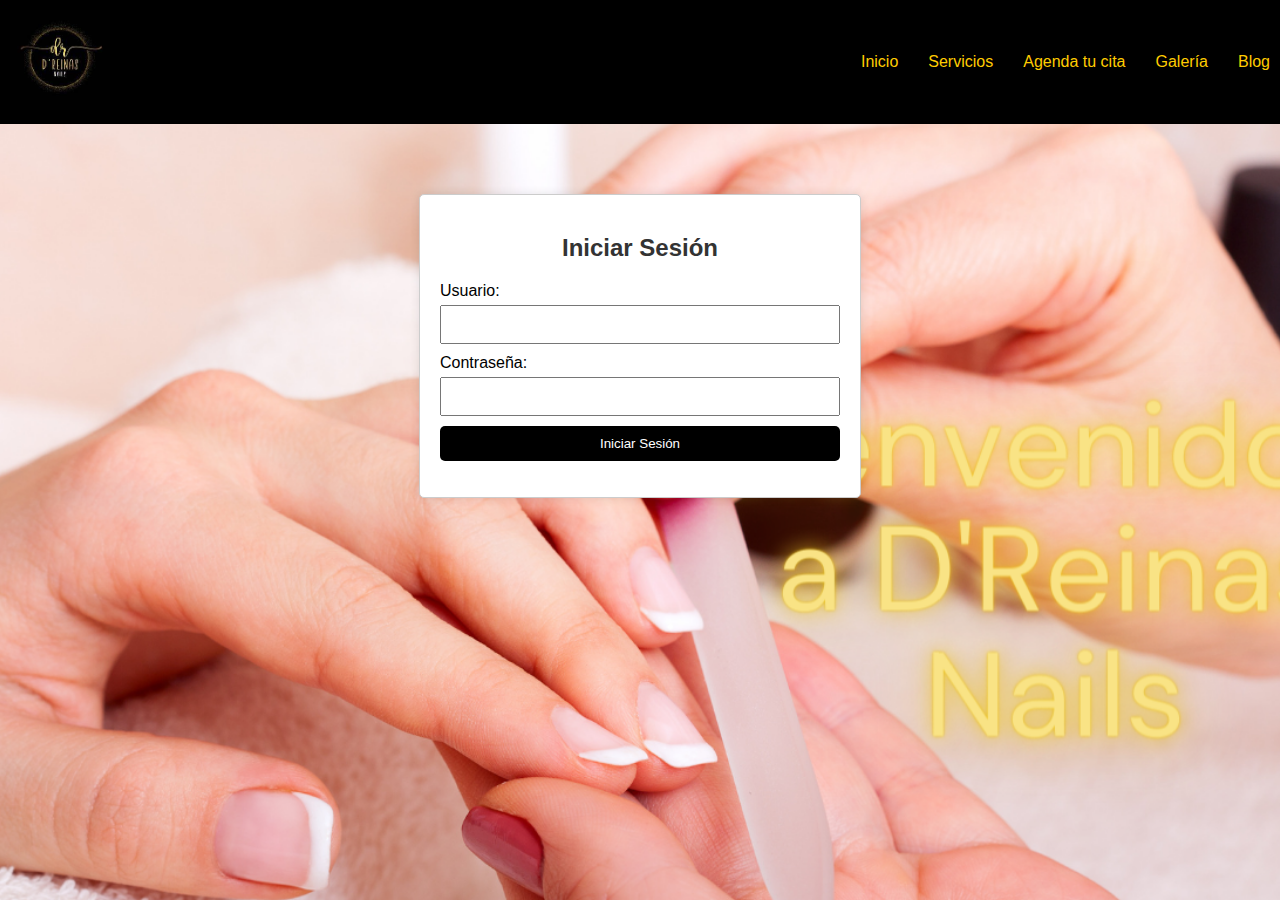
<file: index.html>
<!DOCTYPE html>
<html lang="en">
<head>
  <meta charset="UTF-8">
  <meta name="viewport" content="width=device-width, initial-scale=1.0">
  <title>D'REINAS NAILS</title>
  <link rel="stylesheet" href="styles.css">
</head>
<body class="home-bg">

  <header class="header">
    <div class="logo">
      <img src="img/logo.jpeg" alt="Logo de D'REINAS NAILS">
    </div>
    <nav class="nav">
      <ul>
        <li><a href="index.html">Inicio</a></li>
        <li><a href="servicios.html">Servicios</a></li>
        <li><a href="agenda.html">Agenda tu cita</a></li>
        <li><a href="galeria.html">Galería</a></li>
        <li><a href="blog.html">Blog</a></li>
      </ul>
    </nav>
  </header>

  <main class="main">
    <div id="loginForm">
      <h2>Iniciar Sesión</h2>
      <form id="login">
        <label for="username">Usuario:</label>
        <input type="text" id="username" name="username" required>

        <label for="password">Contraseña:</label>
        <input type="password" id="password" name="password" required>

        <button type="button" onclick="login()">Iniciar Sesión</button>
      </form>
      <p id="loginMessage"></p>
    </div>
  </main>

  <script>
    function login() {
      var username = document.getElementById("username").value;
      var password = document.getElementById("password").value;
      var messageElement = document.getElementById("loginMessage");

      // Aquí puedes realizar la validación del usuario y la contraseña
      // Por ejemplo, comparando con credenciales predefinidas o haciendo una solicitud al servidor.

      // Este es un ejemplo simple para demostración.
      if (username === "usuario" && password === "contrasena") {
        messageElement.innerHTML = "Inicio de sesión exitoso.";
        // Puedes redirigir a otra página o realizar otras acciones después del inicio de sesión.
      } else {
        messageElement.innerHTML = "Credenciales incorrectas. Inténtalo de nuevo.";
      }
    }
  </script>

</body>
</html>
</file>
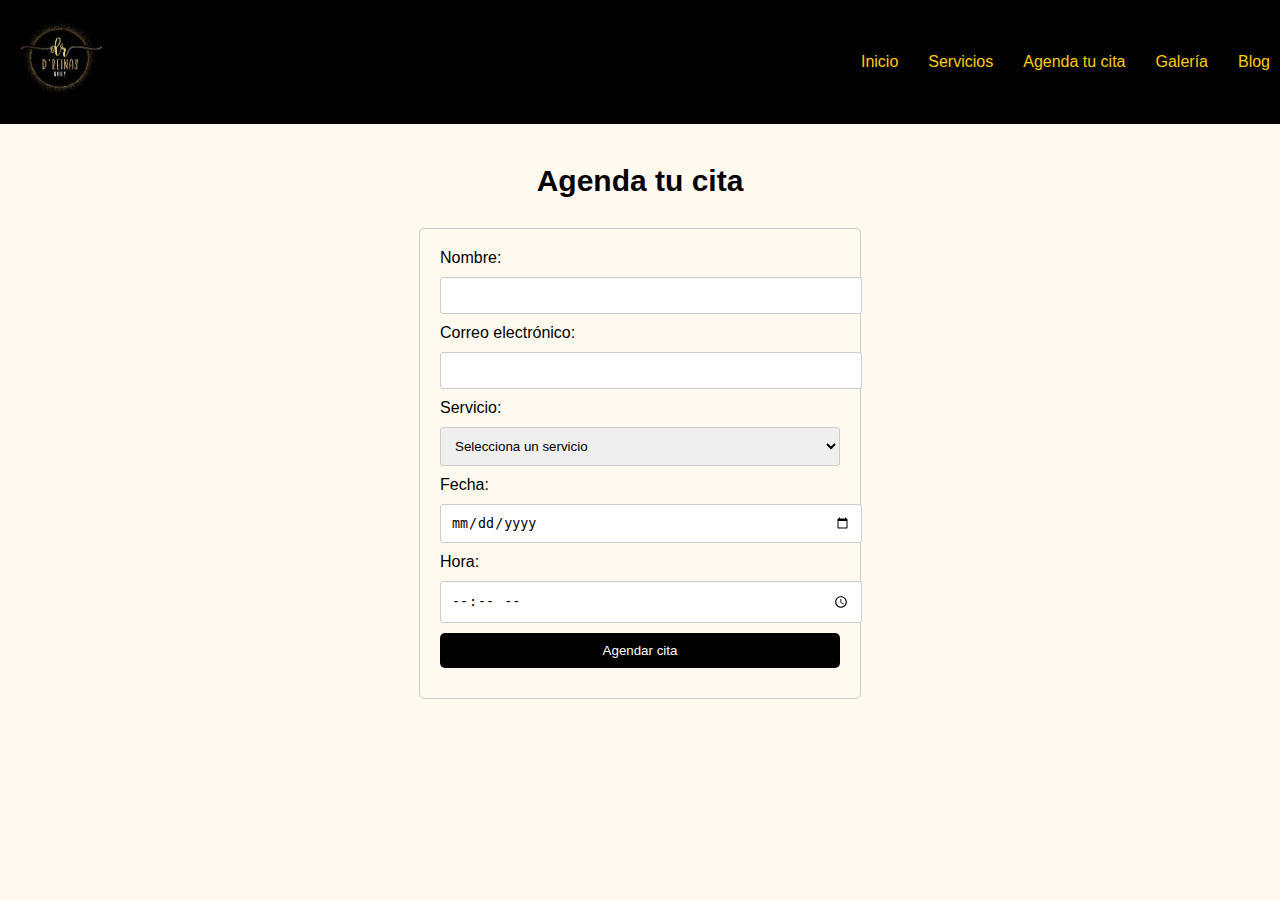
<file: agenda.html>
<!DOCTYPE html>
<html lang="en">
<head>
  <meta charset="UTF-8">
  <meta name="viewport" content="width=device-width, initial-scale=1.0">
  <title>D'REINAS NAILS - Agenda tu cita</title>
  <link rel="stylesheet" href="styles.css">
</head>
<body>
  <!-- Encabezado con el logo y la navegación -->
  <header class="header">
    <div class="logo">
      <!-- Logo de D'REINAS NAILS -->
      <img src="img/logo.jpeg" alt="Logo de D'REINAS NAILS">
    </div>
    <nav class="nav">
      <ul>
        <!-- Botones de navegación -->
        <li><a href="index.html">Inicio</a></li>
        <li><a href="servicios.html">Servicios</a></li>
        <li><a href="agenda.html">Agenda tu cita</a></li> <!-- Enlace a la página de agenda -->
        <li><a href="galeria.html">Galería</a></li>
        <li><a href="blog.html">Blog</a></li>
      </ul>
    </nav>
  </header>

  <!-- Contenido de la página Agenda tu cita -->
  <main class="main">
    <section class="appointment">
      <h1>Agenda tu cita</h1>
      <form class="appointment-form" action="#" method="post">
        <label for="name">Nombre:</label>
        <input type="text" id="name" name="name" required>

        <label for="email">Correo electrónico:</label>
        <input type="email" id="email" name="email" required>

        <label for="service">Servicio:</label>
        <select id="service" name="service" required>
          <option value="">Selecciona un servicio</option>
          <option value="manicura">Manicura Tradicional</option>
          <option value="pedicura">Pedicura</option>
          <option value="manicura">Manicura Semipermanente</option>
          <option value="manicura">Manicura Acrilicas</option>
          <!-- Agrega más opciones de servicios aquí -->
        </select>

        <label for="date">Fecha:</label>
        <input type="date" id="date" name="date" required>

        <label for="time">Hora:</label>
        <input type="time" id="time" name="time" required>

        <input type="submit" value="Agendar cita">
      </form>
    </section>
  </main>

  <!-- Pie de página (opcional) -->
  <footer class="footer">
    <!-- Contenido del pie de página -->
  </footer>

</body>
</html>
</file>
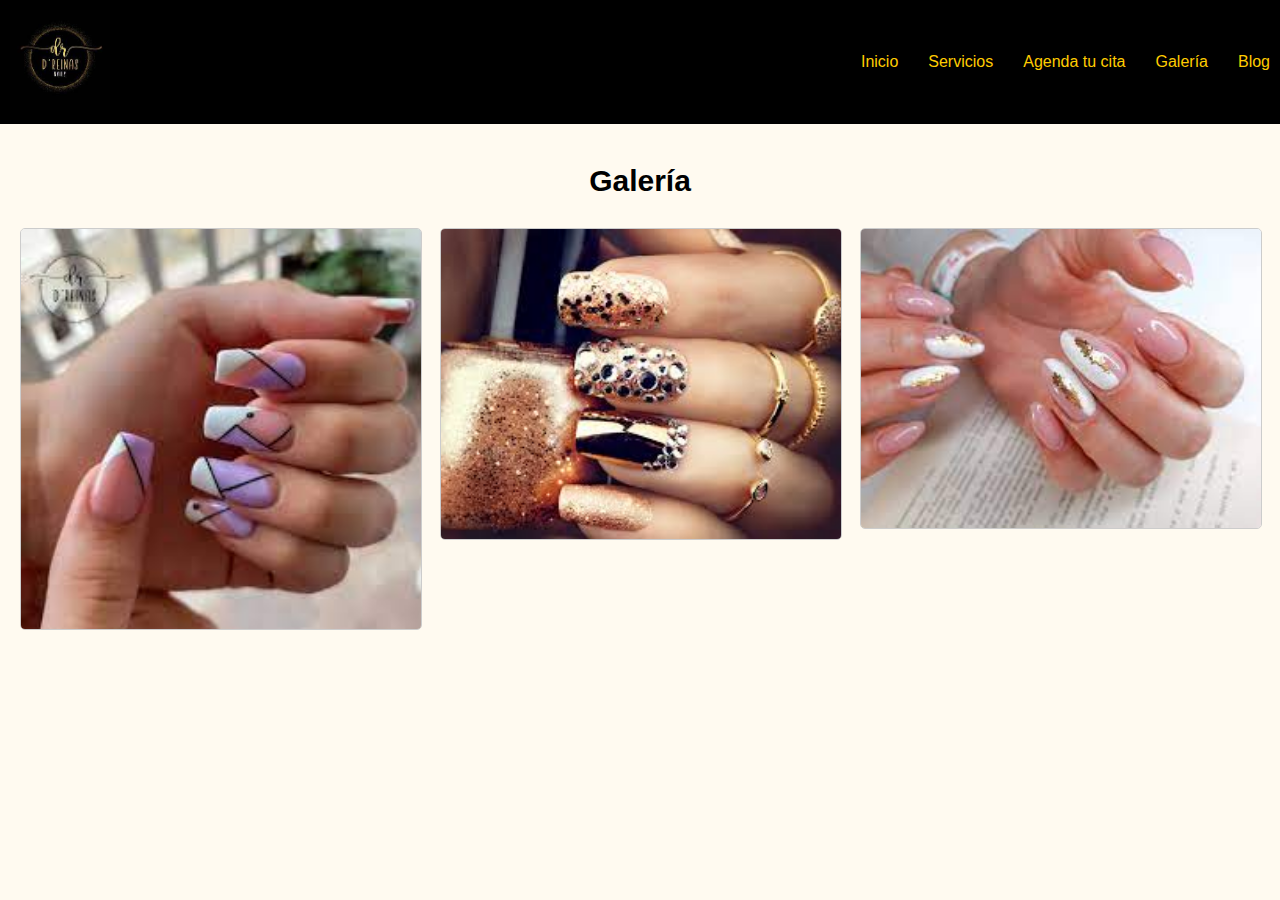
<file: galeria.html>
<!DOCTYPE html>
<html lang="en">
<head>
  <meta charset="UTF-8">
  <meta name="viewport" content="width=device-width, initial-scale=1.0">
  <title>D'REINAS NAILS - Galería</title>
  <link rel="stylesheet" href="styles.css">
</head>
<body>
  <!-- Encabezado con el logo y la navegación -->
  <header class="header">
    <div class="logo">
      <!-- Logo de D'REINAS NAILS -->
      <img src="img/logo.jpeg" alt="Logo de D'REINAS NAILS">
    </div>
    <nav class="nav">
      <ul>
        <!-- Botones de navegación -->
        <li><a href="index.html">Inicio</a></li>
        <li><a href="servicios.html">Servicios</a></li>
        <li><a href="agenda.html">Agenda tu cita</a></li>
        <li><a href="galeria.html">Galería</a></li> <!-- Enlace a la página de galería -->
        <li><a href="blog.html">Blog</a></li>
      </ul>
    </nav>
  </header>

  <!-- Contenido de la página de Galería -->
  <main class="main">
    <section class="gallery">
      <h1>Galería</h1>
      <div class="gallery-items">
        <div class="gallery-item">
          <img src="img/manicura.jpeg" alt="Foto 1">
        </div>
        <div class="gallery-item">
          <img src="img/tradicional.jpeg" alt="Foto 2">
        </div>
        <div class="gallery-item">
          <img src="img/semipermanente1.jpeg" alt="Foto 3">
        </div>
        <!-- Agrega más imágenes de la galería aquí -->
      </div>
    </section>
  </main>

  <!-- Pie de página (opcional) -->
  <footer class="footer">
    <!-- Contenido del pie de página -->
  </footer>

</body>
</html>
</file>
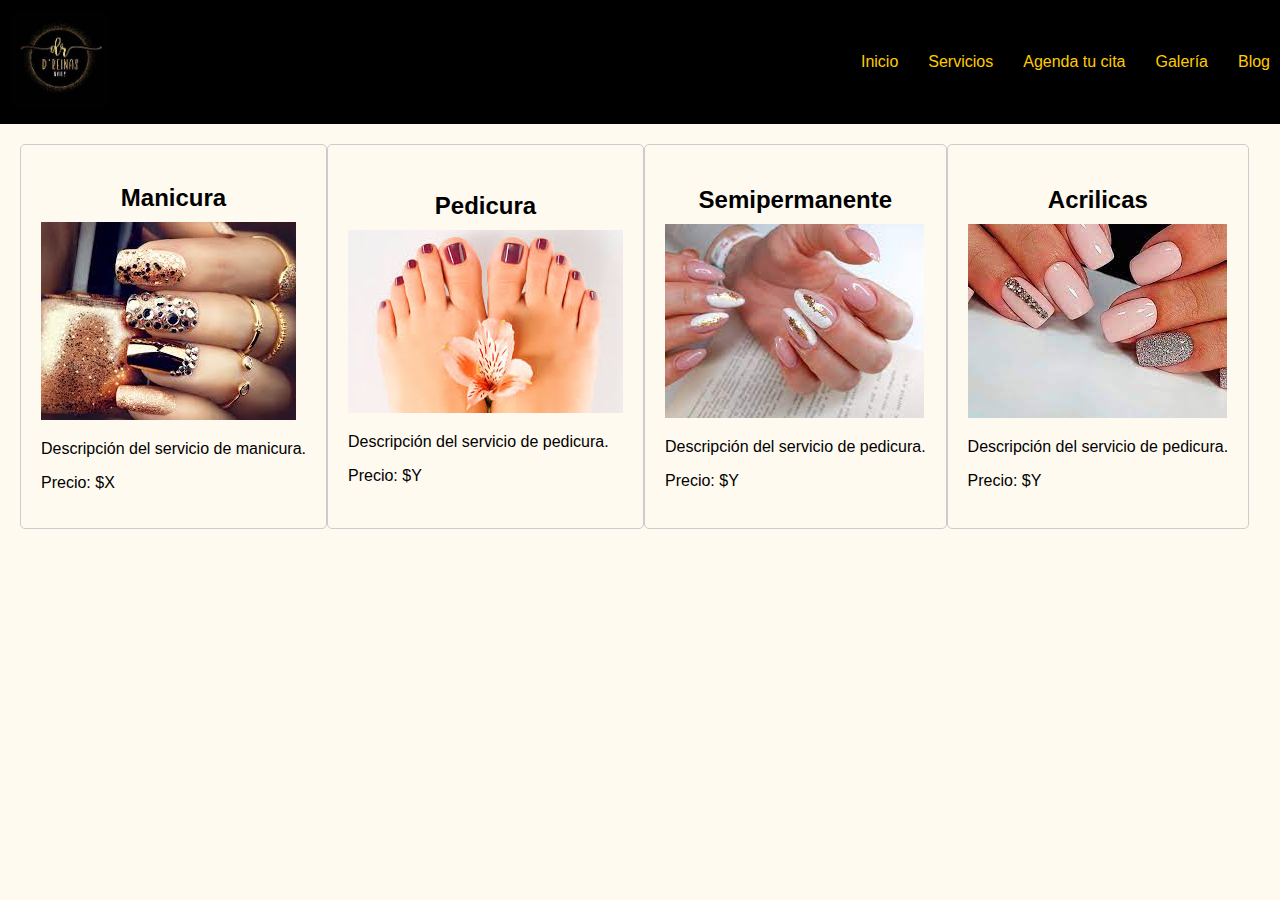
<file: servicios.html>
<!DOCTYPE html>
<html lang="en">
<head>
  <meta charset="UTF-8">
  <meta name="viewport" content="width=device-width, initial-scale=1.0">
  <title>D'REINAS NAILS - Servicios</title>
  <link rel="stylesheet" href="styles.css">
</head>
<body>
  <!-- Encabezado con el logo y la navegación -->
  <header class="header">
    <div class="logo">
      <!-- Logo de D'REINAS NAILS -->
      <img src="img/logo.jpeg" alt="Logo de D'REINAS NAILS">
    </div>
    <nav class="nav">
      <ul>
        <!-- Botones de navegación -->
        <li><a href="index.html">Inicio</a></li>
        <li><a href="servicios.html">Servicios</a></li>
        <li><a href="agenda.html">Agenda tu cita</a></li>
        <li><a href="galeria.html">Galería</a></li>
        <li><a href="blog.html">Blog</a></li>
      </ul>
    </nav>
  </header>

 <!-- Contenido de la página de servicios -->
  <main class="main">
    
    <section class="services">
      <div class="service-item">
        <h2>Manicura</h2> 
        <img src="img/tradicional.jpeg" alt="manicura tradicional">
        <p>Descripción del servicio de manicura.</p>
        <p>Precio: $X</p>
      </div>
      <div class="service-item">
        <h2>Pedicura</h2>
        <img src="img/pedicura.jpeg" alt="Pedicura">
        <p>Descripción del servicio de pedicura.</p>
        <p>Precio: $Y</p>
      </div>
      <div class="service-item">
        <h2>Semipermanente</h2>
        <img src="img/semipermanente1.jpeg" alt="semipermanente">
        <p>Descripción del servicio de pedicura.</p>
        <p>Precio: $Y</p>
      </div>
      <div class="service-item">
        <h2>Acrilicas</h2>
        <img src="img/acrilica2.jpeg" alt="Acrilicas">
        <p>Descripción del servicio de pedicura.</p>
        <p>Precio: $Y</p>
      </div>
     
      <!-- Agrega más servicios aquí -->
    </section>
  </main>

</body>
</html>
</file>
<file: styles.css>
body {
  margin: 0;
  padding: 0;
  font-family: Arial, sans-serif;
  background-color: floralwhite;
  background-size: cover;
  background-position: centerbottom;
  background-repeat: no-repeat;
}

body.home-bg {
  background-image: url(img/fondoinicio.png);
  background-repeat: no-repeat;
  background-size: cover;
  background-position: center center;
  background-attachment: fixed;
}

.header {
  background-color: #000;
  color: #fff;
  padding: 10px;
  display: flex;
  align-items: center;
  justify-content: space-between;
}

.logo img {
  max-width: 100px;
  height: auto;
}

.nav ul {
  list-style: none;
  margin: 0;
  padding: 0;
  display: flex;
}

.nav li {
  margin-left: 30px;
}

.nav a {
  text-decoration: none;
  color: #ffcc00;
}

.nav a:hover {
  color: #f17373;
}

.main {
  padding: 20px;
}

.services {
  display: flex;
}

.services h2 {
  text-align: center;
  font-size: 30px;
  margin-bottom: 30px;
}

.service-item {
  align-content: center;
  margin-bottom: 20px;
  border: 1px solid #ccc;
  padding: 20px;
  border-radius: 5px;
}

.service-item h2 {
  text-align: center;
  font-size: 24px;
  margin-bottom: 10px;
}

.service-item img {
  max-width: 100%;
  height: auto;
}

.main {
  padding: 20px;
}

.appointment h1 {
  text-align: center;
  font-size: 30px;
  margin-bottom: 30px;
}

.appointment-form {
  max-width: 400px;
  margin: 0 auto;
  padding: 20px;
  border: 1px solid #ccc;
  border-radius: 5px;
}

.appointment-form label,
.appointment-form input,
.appointment-form select {
  display: block;
  margin-bottom: 10px;
}

.appointment-form input,
.appointment-form select {
  width: 100%;
  padding: 10px;
  border: 1px solid #ccc;
  border-radius: 3px;
}

.appointment-form input[type="submit"] {
  background-color: #000;
  color: #fff;
  cursor: pointer;
  border: none;
  padding: 10px 20px;
  border-radius: 5px;
}

.main {
  padding: 20px;
}

.gallery h1 {
  text-align: center;
  font-size: 30px;
  margin-bottom: 30px;
}

.gallery-items {
  display: grid;
  grid-template-columns: repeat(3, 1fr);
  gap: 20px;
}

.gallery-item img {
  width: 100%;
  height: auto;
  border: 1px solid #ccc;
  border-radius: 5px;
}

.main {
  padding: 20px;
}

.blog h1 {
  text-align: center;
  font-size: 30px;
  margin-bottom: 30px;
}

.blog-post {
  max-width: 600px;
  margin: 0 auto;
  border: 1px solid #ccc;
  padding: 20px;
  border-radius: 5px;
  margin-bottom: 20px;
}

.blog-post h2 {
  font-size: 24px;
  margin-bottom: 10px;
}

.blog-post p {
  margin-bottom: 10px;
}

.blog-post img {
  width: 100%;
  height: auto;
  border: 1px solid #ccc;
  border-radius: 5px;
}

.blog-post a {
  display: block;
  text-align: center;
  background-color: #000;
  color: #fff;
  text-decoration: none;
  padding: 10px 20px;
  border-radius: 5px;
}

/* Estilos para el formulario de inicio de sesión */
#loginForm {
  max-width: 400px;
  margin: 50px auto;
  padding: 20px;
  border: 1px solid #ccc;
  border-radius: 5px;
  background-color: #fff;
  box-shadow: 0 0 10px rgba(0, 0, 0, 0.1);
}

#loginForm h2 {
  text-align: center;
  color: #333;
}

#loginForm label {
  display: block;
  margin-bottom: 5px;
}

#loginForm input {
  width: 100%;
  padding: 10px;
  margin-bottom: 10px;
  box-sizing: border-box;
}

#loginForm button {
  width: 100%;
  padding: 10px;
  background-color: #000;
  color: #fff;
  border: none;
  border-radius: 5px;
  cursor: pointer;
}

#loginForm button:hover {
  background-color: #333;
}

#loginMessage {
  text-align: center;
  color: #f00;
  margin-top: 10px;
}
</file>
